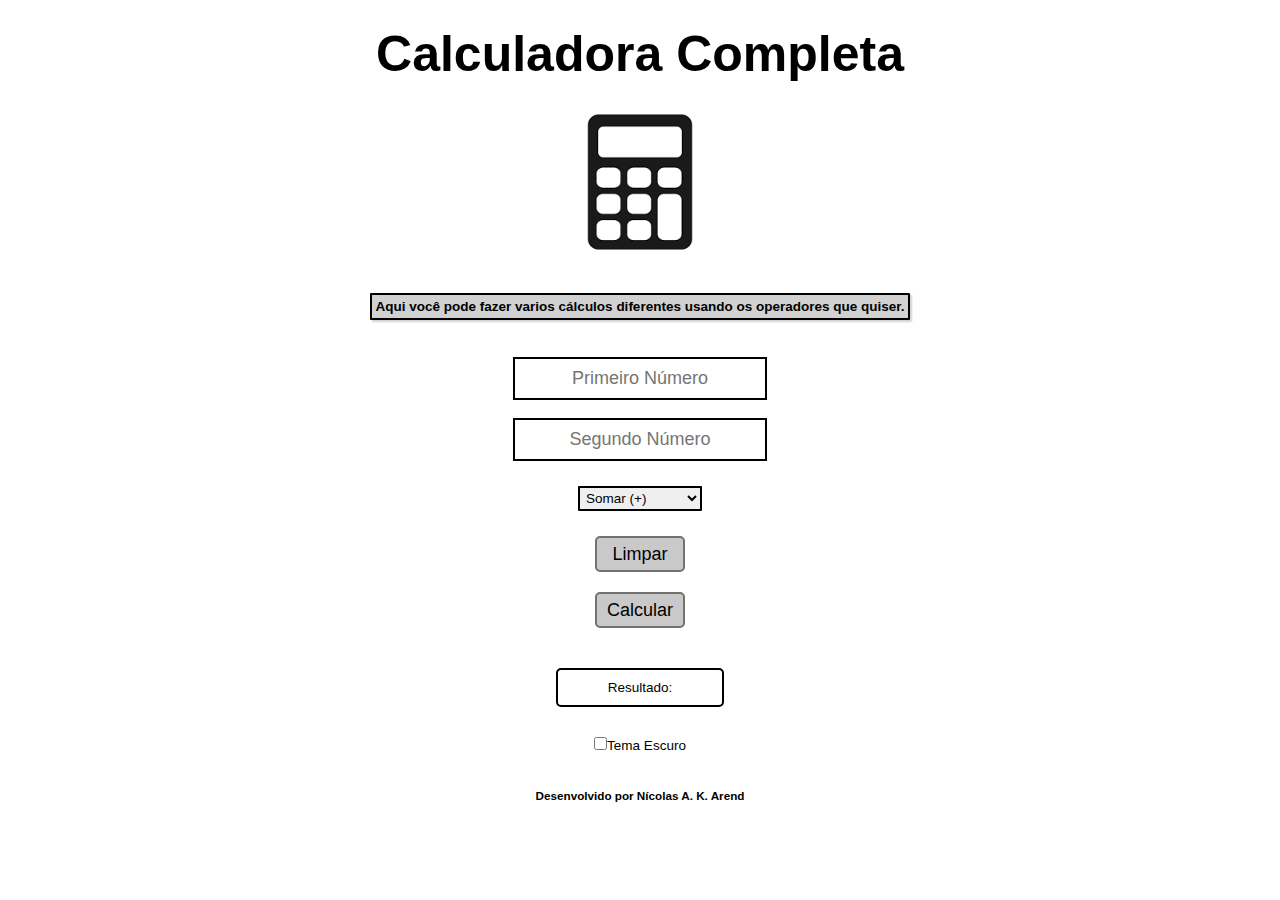
<file: Trabalho Prog/index.html>
<!DOCTYPE html>
<html lang="pt-br">
	<head>
		<meta charset="utf-8">
		<title>Calculadora</title>		
		<script src="js/script.js"></script>
        <link rel="stylesheet" href="css/style.css">
	</head>
	<body>
        <div class="container">

		    <div class="titulo">
                <h1 class="titulo">Calculadora Completa</h1>
            </div>

            <div class="logo">
                <figure class="logo">
                    <img class="logo" src="imagens/icone_calc.png" alt="">
                </figure>
            </div>

            <div class="subtitulo">
                <h6 class="subtitulo">Aqui você pode fazer varios cálculos diferentes usando os operadores que quiser.</h2>
            </div>

            <div class="input1">
		        <input placeholder="Primeiro Número" class="input1" type="text" id="txtValor1">
            </div>

            <div class="input2">
		        <input placeholder="Segundo Número" class="input2" type="text" id="txtValor2">
            </div>

            <div class="ops">
			    <select class="filtro_select" id="operadores" onchange="Selecionar_OPS();">
				    <optgroup class="filtro_select" label="Básico">
					    <option class="filtro_select" value="+">Somar (+)</option>
					    <option class="filtro_select" value="-">Subtrair (-)</option>
					    <option class="filtro_select" value="*">Multiplicar (*)</option>
					    <option class="filtro_select" value="/">Dividir (/)</option>
				    </optgroup>
				    <optgroup class="filtro_select" label="Outros">
					    <option class="filtro_select" value="raiz">Raiz</option>
					    <option class="filtro_select" value="potencia">Potência</option>					
					    <option class="filtro_select" value="porcento">Porcentagem</option>
					    <option class="filtro_select" value="calc">Cálculo Livre</option>
				    </optgroup>
			    </select>
            </div>

            <input class="botao_l" type="button" onclick="Limpar('txtValor1', 'txtValor2')" value="Limpar">
		    <input class="botao_c" type="button" onclick="Calcular('txtValor1', 'txtValor2')" value="Calcular">
		    
            <div class="resultado">
		        <p class="resultado" id="saida">Resultado:</p>
            </div>

            <div class="tema_escuro">
                <input class="tema_escuro" type="checkbox" onclick="tema_escuro()">Tema Escuro</input>
            </div>

            <footer class="footer">
                <div class="footer">
                    <h4 class="footer">Desenvolvido por Nícolas A. K. Arend</h4>
                </div>
            </footer>
        </div>	
	</body>
</html>
</file>
<file: Trabalho Prog/css/style.css>
*{
    margin: 0;
    padding: 0;
    box-sizing: border-box;
}
  
.container{
    padding: 25px;
    font-size: 25px;
    display: flex;
    flex-direction: column;
    align-items: center;
    font-family: Open Sans,sans-serif ;
    justify-content: center;
}
  
.logo img{
    width: 20vh;
    border-radius: 10px;
    margin: 1vh;
}
  
div.titulo{
    display: flex;
    font-size: 100%;
    justify-content: center;
}
  
.titulo h1{
    text-align: center;
    justify-content: center;
}
  
div.subtitulo{
    background-color: rgb(209, 209, 209);
    border: black solid 2px;
    border-radius: 1px;
    box-shadow: rgba(160, 160, 160, 0.479) 2px 2px 2px;
    margin: 0.5% 3% 3% 3%;
}
  
.subtitulo h6{
    text-align: center;
    margin: 4px;
    font-size: 1.5vh;
    
}
  
.ops{
    display: flex;
    flex-direction: column;
    text-align: center;
}
  
select.filtro_select{
    border: solid black 2px;
    border-radius: 1px;
    padding: 2px;
    display: flex;
    flex-direction: column;
    align-items: center;
    margin: 2% 0% 2% 0%;
    font-size: 1.5vh;
}

optgroup.filtro_select{
    font-size: 1.8vh;
}

option.filtro_select{
    font-size: 1.2vh;
}

div.ops{
    margin-top: 0.4%;
    margin-bottom: 1%;
}
  
.botao_l{
    background-color: rgb(201, 201, 201);
    border: solid rgb(114, 114, 114) 2px;
    padding: 5px;
    border-radius: 5px;
    font-size: 2vh;
    width: 10vh;
    height: 4vh;
    margin: 10px;
}
  
.botao_l:hover{
    color: white;
    background-color: rgb(119, 0, 0);
    border: solid rgb(56, 1, 1) 2px;
    padding: 5px;
    border-radius: 5px;
    font-size: 2vh;
    width: 10vh;
    height: 4vh;
    margin: 10px;
}

.botao_c{
    background-color: rgb(201, 201, 201);
    border: solid rgb(114, 114, 114) 2px;
    padding: 5px;
    border-radius: 5px;
    font-size: 2vh;
    width: 10vh;
    height: 4vh;
    margin: 10px;
}
  
.botao_c:hover{
    color: white;
    background-color: rgb(58, 119, 0);
    border: solid rgb(12, 56, 1) 2px;
    padding: 5px;
    border-radius: 5px;
    font-size: 2vh;
    width: 10vh;
    height: 4vh;
    margin: 10px;
}
  
.resultado p{
    border: solid black 2px;
    padding: 10px 50px 10px 50px;
    border-radius: 5px;
    margin: 30px 10px 10px 10px;
    font-size: 1.5vh;
    
}

div.input1{
    display: flex;
    flex-direction: column-reverse;
    margin-bottom: 2vh;
    text-align: center;
}

div.input2{
    display: flex;
    flex-direction: column-reverse;
    margin-bottom: 2vh;
    text-align: center;
}

.input1 input{
    padding: 1vh 1vh 1vh 1vh;
    text-align: center;
    font-size: 2vh;
    border: solid black 2px;
}

.input2 input{
    padding: 1vh 1vh 1vh 1vh;
    text-align: center;
    font-size: 2vh;
    border: solid black 2px;
}

.input1 label{
    font-size: 1.3vh;
}

.input2 label{
    font-size: 1.3vh;
}

.tema_escuro{
    font-size: 1.5vh;
    margin-top: 10px;
}
  
footer{
    bottom: 0;
    width: 100%;
    text-align: center;
    padding: 5px;
    margin: 2.5% 0px 0px 0px;
    font-size: 1.3vh;
}
  
  
/*--------------------------------------------------------------------------*/
  
.dark-mode{
    background-color: black;
    color: white;
}
  
.dark-mode div.subtitulo{
    background-color: rgb(214, 214, 214);
    color: black;
    box-shadow: rgba(59, 59, 59, 0.479) 0px 0px 0px;
    border: solid rgb(0, 46, 0) 1px;
}
  
.dark-mode .botao_l{
    background-color: rgb(201, 201, 201);
    border: solid rgb(114, 114, 114) 2px;
    border-radius: 5px;
    box-shadow: rgb(141, 141, 141) 0px;
}
  
.dark-mode .botao_l:hover{
    color: white;
    background-color: rgb(119, 0, 0);
    border: solid rgb(56, 1, 1) 2px;
    border-radius: 5px;
    box-shadow: rgb(141, 141, 141) 0px;
}

.dark-mode .botao_c{
    background-color: rgb(201, 201, 201);
    border: solid rgb(114, 114, 114) 2px;
    border-radius: 5px;
    box-shadow: rgb(141, 141, 141) 0px;
}
  
.dark-mode .botao_c:hover{
    color: white;
    background-color: rgb(58, 119, 0);
    border: solid rgb(12, 56, 1) 2px;
    border-radius: 5px;
    box-shadow: rgb(141, 141, 141) 0px;
}

.dark-mode div.input1{
    border: solid gray 2px;
}

.dark-mode div.input2{
    border: solid gray 2px;
}
  
.dark-mode .resultado p{
    border: solid gray 3px;
    background-color: white;
    color: black;
}

@media all and (min-width:426px){

}
</file>
